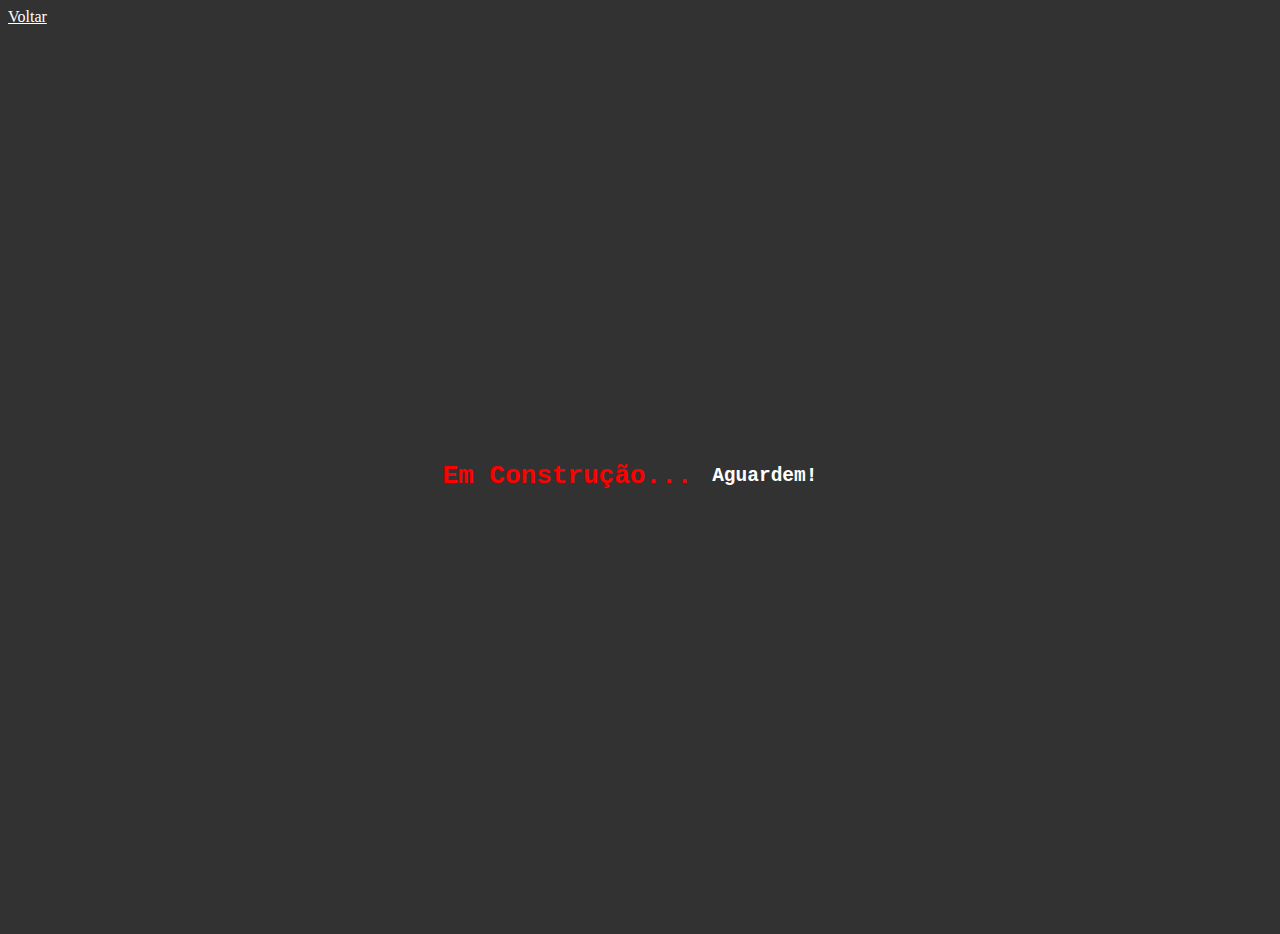
<file: src/main/webapp/pages/construcao.html>
<!DOCTYPE html>
<html>
<head>
<meta charset="ISO-8859-1">
<title>Em Constru��o</title>
</head>
<style type="text/css">
		
 			body {  
 				background-color: rgba(50, 50, 50, 1);  
			}  
			
			h1 {			
			color: red;
			text-align: center;
			
			}	
					
			h2 {
			color: white;
			margin: 20px;
			}
 			
 			.caixa {
				width: 100%;
				height: 100vh;
				display: flex; 
				justify-content: center;
				align-items: center;
			}
						
			.text-const {
			font-family: monospace;
			}
			
			.text-color {
			color: white;
			}
			
	
		</style>
<body>
<a class="nav-link active text-color btn" href="/index.html">Voltar</a>
	<div class="caixa text-const">
	<h1>Em Constru��o... </h1>
	<h2> Aguardem!</h2>
	</div>
	
</body>
</html>
</file>
